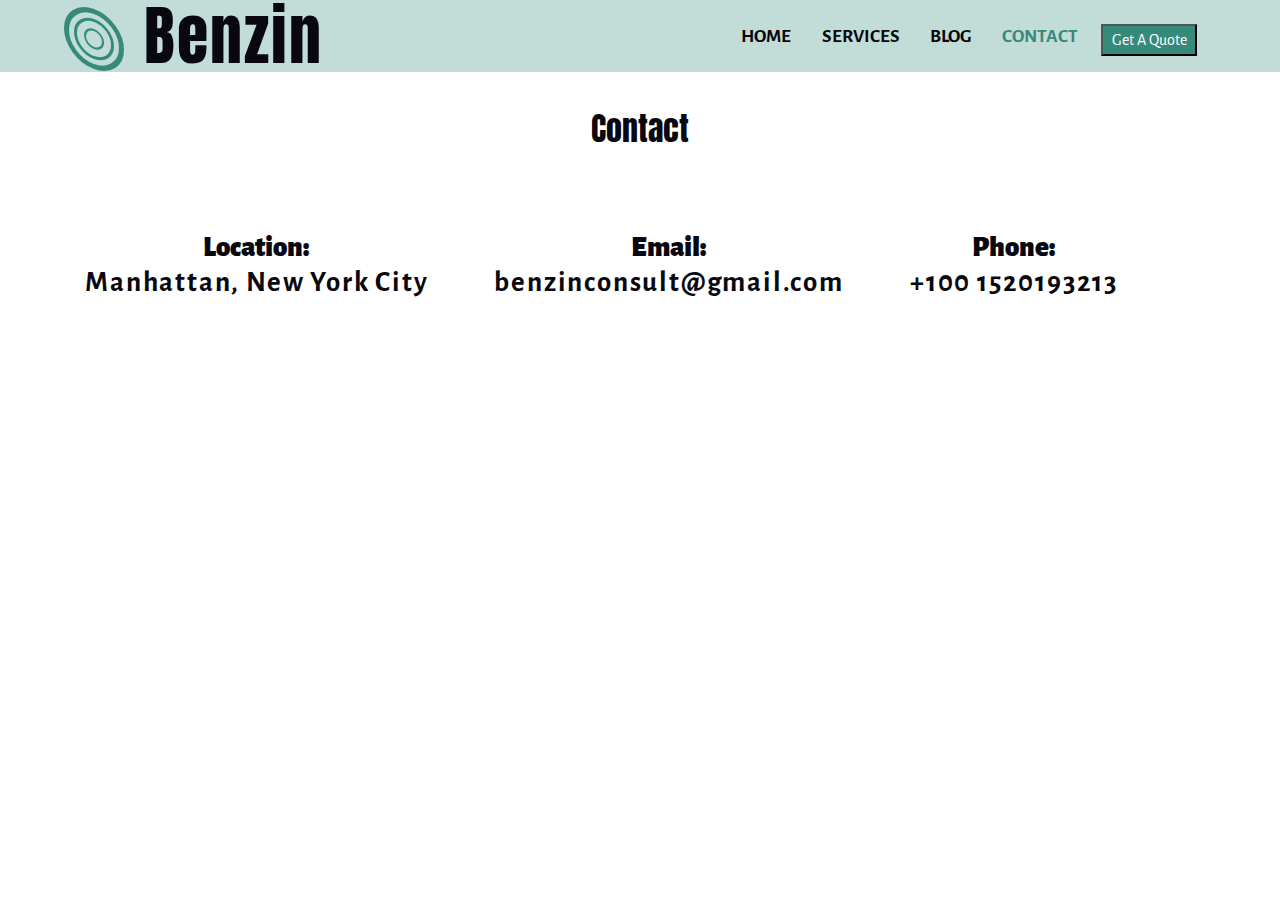
<file: contact.html>
<!DOCTYPE html>
<html lang="en">

<head>
    <meta charset="UTF-8">
    <meta http-equiv="X-UA-Compatible" content="IE=edge">
    <link rel="preconnect" href="https://fonts.googleapis.com">
    <link rel="preconnect" href="https://fonts.gstatic.com" crossorigin>
    <link href="https://fonts.googleapis.com/css2?family=Alegreya+Sans&family=Anton&display=swap" rel="stylesheet">
    <link rel="stylesheet" href="https://pro.fontawesome.com/releases/v5.10.0/css/all.css" integrity="sha384-AYmEC3Yw5cVb3ZcuHtOA93w35dYTsvhLPVnYs9eStHfGJvOvKxVfELGroGkvsg+p" crossorigin="anonymous" />
    <meta name="viewport" content="width=device-width, initial-scale=1.0">
    <link rel="stylesheet" href="css/main.css">
    <title>Benzin</title>
</head>

<body>
    <header>
        <div class="menu-btn">
            <div class="menu-btn--burger"></div>
        </div>
        <nav>
            <div class="logo">
                <div class="logo_inner">
                    <div class="logo_inner--inner"></div>
                </div>
            </div>
            <h1 class="main-heading">Benzin</h1>

            <div class="container nav-lists">
                <ul>
                    <a href="index.html" class="nav_lists">
                        <li>Home</li>
                        <i class="fas fa-arrow-right"></i>
                    </a>
                    <a href="services.html" class="nav_lists">
                        <li>Services</li>
                        <i class="fas fa-arrow-right"></i>
                    </a>
                    <a href="blog.html" class="nav_lists">
                        <li>Blog</li>
                        <i class="fas fa-arrow-right"></i>
                    </a>
                    <a href="contact.html" class="nav_lists">
                        <li class="active">Contact</li>
                        <!-- <i class="fas fa-arrow-right"></i> -->
                    </a>
                </ul>
                <button class="button head_btn">Get A Quote</button>
            </div>
        </nav>
    </header>
    <main>
        <div class="contact">
            <h1 class="contact-heading">
                Contact
            </h1>
            <div class="contact-container">
                <div class="contact-container--containers">
                    <i class="fas fa-location-arrow"></i>
                    <h2>Location:</h2>
                    <h3>Manhattan, New York City</h3>
                </div>
                <div class="contact-container--containers">
                    <i class="fas fa-envelope-open-text"></i>
                    <h2>Email:</h2>
                    <h3>benzinconsult@gmail.com</h3>
                </div>
                <div class="contact-container--containers">
                    <i class="fas fa-phone-square-alt"></i>
                    <h2>Phone:</h2>
                    <h3>+100 1520193213</h3>
                </div>
            </div>
            <div class="socialmedia">
                <i class="fab fa-facebook fb"></i>
                <i class="fab fa-instagram insta"></i>
                <i class="fab fa-twitter-square twitter"></i>

            </div>
        </div>
    </main>
    <script src="app.js"></script>
</body>

</html>
</file>
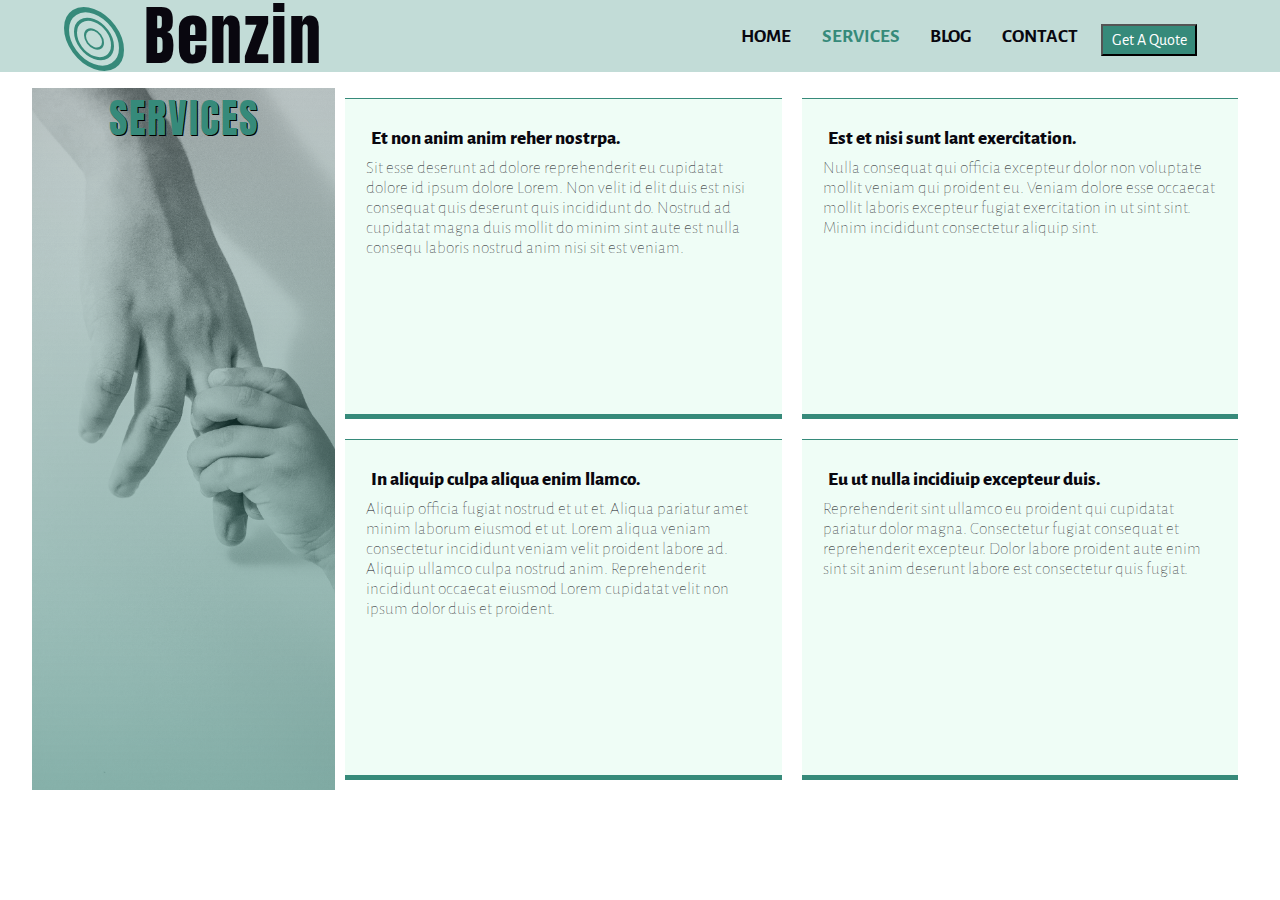
<file: services.html>
<!DOCTYPE html>
<html lang="en">

<head>
    <meta charset="UTF-8">
    <meta http-equiv="X-UA-Compatible" content="IE=edge">
    <link rel="preconnect" href="https://fonts.googleapis.com">
    <link rel="preconnect" href="https://fonts.gstatic.com" crossorigin>
    <link href="https://fonts.googleapis.com/css2?family=Alegreya+Sans&family=Anton&display=swap" rel="stylesheet">
    <link rel="stylesheet" href="https://pro.fontawesome.com/releases/v5.10.0/css/all.css" integrity="sha384-AYmEC3Yw5cVb3ZcuHtOA93w35dYTsvhLPVnYs9eStHfGJvOvKxVfELGroGkvsg+p" crossorigin="anonymous" />
    <meta name="viewport" content="width=device-width, initial-scale=1.0">
    <link rel="stylesheet" href="css/main.css">
    <title>Benzin</title>
</head>

<body>
    <header>
        <div class="menu-btn">
            <div class="menu-btn--burger"></div>
        </div>
        <nav>
            <div class="logo">
                <div class="logo_inner">
                    <div class="logo_inner--inner"></div>
                </div>
            </div>
            <h1 class="main-heading">Benzin</h1>

            <div class="container nav-lists">
                <ul>
                    <a href="index.html" class="nav_lists">
                        <li>Home</li>
                        <i class="fas fa-arrow-right"></i>
                    </a>
                    <a href="services.html" class="nav_lists">
                        <li class="active">Services</li>
                        <!-- <i class="fas fa-arrow-right"></i> -->
                    </a>
                    <a href="blog.html" class="nav_lists">
                        <li>Blog</li>
                        <i class="fas fa-arrow-right"></i>
                    </a>
                    <a href="contact.html" class="nav_lists">
                        <li>Contact</li>
                        <i class="fas fa-arrow-right"></i>
                    </a>
                </ul>
                <button class="button head_btn">Get A Quote</button>
            </div>
        </nav>
    </header>
    <main>
        <div class="services">
            <div class="container">
                <div class="container-img">
                    <!-- <img src="./hands.jpg" alt="baby holding hands"> -->
                    <h1 class="heading">
                        Services
                    </h1>
                </div>
                <div class="container-service">
                    <div class="container-service__list">
                        <i class="fas fa-handshake"></i>
                        <h3>Et non anim anim reher nostrpa.</h3>
                        <h5>Sit esse deserunt ad dolore reprehenderit eu cupidatat dolore id ipsum dolore Lorem. Non velit id elit duis est nisi consequat quis deserunt quis incididunt do. Nostrud ad cupidatat magna duis mollit do minim sint aute est nulla
                            consequ laboris nostrud anim nisi sit est veniam.</h5>
                    </div>
                    <div class="container-service__list">
                        <i class="fas fa-heartbeat"></i>
                        <h3>Est et nisi sunt lant exercitation.</h3>
                        <h5>Nulla consequat qui officia excepteur dolor non voluptate mollit veniam qui proident eu. Veniam dolore esse occaecat mollit laboris excepteur fugiat exercitation in ut sint sint. Minim incididunt consectetur aliquip sint.</h5>
                    </div>
                    <div class="container-service__list">
                        <i class="fas fa-user-tie"></i>
                        <h3>In aliquip culpa aliqua enim llamco.</h3>
                        <h5>Aliquip officia fugiat nostrud et ut et. Aliqua pariatur amet minim laborum eiusmod et ut. Lorem aliqua veniam consectetur incididunt veniam velit proident labore ad. Aliquip ullamco culpa nostrud anim. Reprehenderit incididunt
                            occaecat eiusmod Lorem cupidatat velit non ipsum dolor duis et proident.</h5>
                    </div>
                    <div class="container-service__list">
                        <i class="fas fa-phone-volume"></i>
                        <h3>Eu ut nulla incidiuip excepteur duis.</h3>
                        <h5>Reprehenderit sint ullamco eu proident qui cupidatat pariatur dolor magna. Consectetur fugiat consequat et reprehenderit excepteur. Dolor labore proident aute enim sint sit anim deserunt labore est consectetur quis fugiat.</h5>
                    </div>
                </div>
            </div>
        </div>
    </main>
    <script src="app.js"></script>
</body>

</html>
</file>
<file: css/main.css>
.menu-btn {
  cursor: pointer;
  width: 40px;
  height: 60px;
  position: absolute;
  top: 1.5em;
  right: 1em;
  z-index: 100;
}

.menu-btn--burger {
  position: absolute;
  right: 0;
  top: 0.5rem;
  background-color: black;
  height: 1.5px;
  width: 28px;
  -webkit-transition: all 0.5s ease;
  transition: all 0.5s ease;
}

.menu-btn--burger::before {
  content: '';
  position: absolute;
  top: -8px;
  background-color: black;
  height: 1.5px;
  width: 28px;
  -webkit-transition: all 0.5s ease;
  transition: all 0.5s ease;
}

.menu-btn--burger::after {
  content: '';
  position: absolute;
  top: 8px;
  background-color: black;
  height: 1.5px;
  width: 20px;
  -webkit-transition: all 0.5s ease;
  transition: all 0.5s ease;
}

.menu-btn--burger.open {
  -webkit-transform: rotate(720deg);
          transform: rotate(720deg);
  background: transparent;
}

.menu-btn--burger.open::before {
  -webkit-transform: rotate(45deg) translate(6px, 8px);
          transform: rotate(45deg) translate(6px, 8px);
}

.menu-btn--burger.open::after {
  -webkit-transform: rotate(-45deg) translate(3px, -7px);
          transform: rotate(-45deg) translate(3px, -7px);
  width: 28px;
}

.menu-btn.open {
  height: 0;
}

nav {
  padding: 0 1em;
  background-color: rgba(54, 138, 122, 0.3);
  display: -webkit-box;
  display: -ms-flexbox;
  display: flex;
  -webkit-box-orient: vertical;
  -webkit-box-direction: normal;
      -ms-flex-direction: column;
          flex-direction: column;
  -webkit-box-align: center;
      -ms-flex-align: center;
          align-items: center;
}

nav .logo {
  -webkit-transform: skewY(20deg);
          transform: skewY(20deg);
  position: absolute;
  top: 1%;
  left: 5%;
  width: 60px;
  height: 60px;
  border: 5px #368A7A solid;
  border-radius: 50%;
}

nav .logo_inner {
  position: absolute;
  top: 10%;
  left: 10%;
  width: 40px;
  height: 40px;
  border: 3px #368A7A solid;
  border-radius: 50%;
}

nav .logo_inner--inner {
  position: absolute;
  top: 20%;
  left: 20%;
  width: 20px;
  height: 20px;
  border: 2px #368A7A solid;
  border-radius: 50%;
}

nav .main-heading {
  font-size: 3rem;
  text-align: center;
  font-family: "Anton", sans-serif;
  letter-spacing: 2px;
  font-weight: 100;
}

nav .nav-lists {
  margin-top: -10em;
  -webkit-transform: translateY(-100%);
          transform: translateY(-100%);
  visibility: hidden;
  display: -webkit-box;
  display: -ms-flexbox;
  display: flex;
  -webkit-box-orient: vertical;
  -webkit-box-direction: normal;
      -ms-flex-direction: column;
          flex-direction: column;
  -webkit-box-align: center;
      -ms-flex-align: center;
          align-items: center;
  font-size: 1.2rem;
  -webkit-transition: all 0.5s ease;
  transition: all 0.5s ease;
}

nav .nav-lists ul {
  display: -webkit-box;
  display: -ms-flexbox;
  display: flex;
  -webkit-box-orient: vertical;
  -webkit-box-direction: normal;
      -ms-flex-direction: column;
          flex-direction: column;
}

nav .nav-lists ul a {
  margin: .2em;
  display: -webkit-box;
  display: -ms-flexbox;
  display: flex;
  -webkit-box-align: center;
      -ms-flex-align: center;
          align-items: center;
}

nav .nav-lists ul a li {
  list-style: none;
  margin: 0.2em;
  font-weight: 700;
  text-transform: uppercase;
}

nav .nav-lists ul a .active {
  color: #368A7A;
}

nav .nav-lists ul a li:hover {
  color: #368A7A;
  -webkit-transition: all 0.5s ease;
  transition: all 0.5s ease;
}

nav .nav-lists .head_btn {
  background-color: #368A7A;
  color: #fff;
  width: 6em;
  height: 2em;
  font-size: 1rem;
}

nav .nav-lists .head_btn:focus {
  outline: none;
}

nav .nav-lists.open {
  -webkit-transform: translateY(100%);
          transform: translateY(100%);
  visibility: visible;
  margin-bottom: 12em;
  -webkit-transition: all 0.5s ease;
  transition: all 0.5s ease;
}

.home {
  padding-bottom: 1em;
  font-size: 1.5rem;
}

.home .container {
  padding: 1em 0.5em;
  display: -webkit-box;
  display: -ms-flexbox;
  display: flex;
  -webkit-box-orient: vertical;
  -webkit-box-direction: reverse;
      -ms-flex-direction: column-reverse;
          flex-direction: column-reverse;
}

.home .container1 {
  padding: 1em 0em;
}

.home .container1-head {
  text-decoration: underline;
}

.home .container1-head__down {
  color: #368A7A;
}

.home .container1 p {
  font-size: 1.1rem;
}

.home .container2 img {
  width: 100%;
}

@media screen and (min-width: 768px) {
  .menu-btn {
    display: none;
  }
  nav {
    height: 4.5em;
    -webkit-box-orient: horizontal;
    -webkit-box-direction: normal;
        -ms-flex-direction: row;
            flex-direction: row;
    -webkit-box-pack: justify;
        -ms-flex-pack: justify;
            justify-content: space-between;
  }
  nav .logo {
    -webkit-box-flex: 6%;
        -ms-flex: 6%;
            flex: 6%;
  }
  nav .main-heading {
    text-align: left;
    margin-left: 2em;
    font-size: 4rem;
    -webkit-box-flex: 25%;
        -ms-flex: 25%;
            flex: 25%;
  }
  nav .nav-lists {
    padding: 1em;
    -webkit-transform: translate(0);
            transform: translate(0);
    visibility: visible;
    margin: 0;
    -webkit-box-orient: horizontal;
    -webkit-box-direction: normal;
        -ms-flex-direction: row;
            flex-direction: row;
    -webkit-box-align: end;
        -ms-flex-align: end;
            align-items: flex-end;
    -webkit-box-pack: center;
        -ms-flex-pack: center;
            justify-content: center;
    -webkit-box-flex: 31%;
        -ms-flex: 31%;
            flex: 31%;
  }
  nav .nav-lists ul {
    -webkit-box-orient: horizontal;
    -webkit-box-direction: normal;
        -ms-flex-direction: row;
            flex-direction: row;
  }
  nav .nav-lists ul a {
    margin-right: 1em;
  }
  .home {
    padding: 2em 1.5em 0em 1.5em;
  }
  .home .container {
    display: -webkit-box;
    display: -ms-flexbox;
    display: flex;
    -webkit-box-orient: horizontal;
    -webkit-box-direction: normal;
        -ms-flex-direction: row;
            flex-direction: row;
    -webkit-box-align: center;
        -ms-flex-align: center;
            align-items: center;
    font-size: 1em;
  }
  .home .container2 {
    overflow: hidden;
    -webkit-transition: all 0.8s ease-in-out;
    transition: all 0.8s ease-in-out;
    -webkit-transition-delay: 0.2s;
            transition-delay: 0.2s;
  }
  .home .container img {
    -webkit-transition: all 0.8s ease-in-out;
    transition: all 0.8s ease-in-out;
    -webkit-transition-delay: 0.2s;
            transition-delay: 0.2s;
  }
  .home .container .container2:hover img {
    -webkit-transform: scale(1.2);
            transform: scale(1.2);
    -webkit-transition: all 0.8s ease-in-out;
    transition: all 0.8s ease-in-out;
    -webkit-transition-delay: 0.2s;
            transition-delay: 0.2s;
  }
  .home .container h1,
  .home .container h2 {
    font-size: 3rem;
  }
  .home .container p {
    font-size: 1.1rem;
  }
  .home .container img {
    max-width: 110em;
    margin-left: 1em;
  }
}

@media screen and (min-width: 1028px) {
  .home {
    padding: 0.8em 1.5em 0em 1.5em;
  }
  .home .container {
    display: -webkit-box;
    display: -ms-flexbox;
    display: flex;
    -webkit-box-orient: horizontal;
    -webkit-box-direction: normal;
        -ms-flex-direction: row;
            flex-direction: row;
    -webkit-box-align: center;
        -ms-flex-align: center;
            align-items: center;
    font-size: 1.5rem;
  }
  .home .container h1,
  .home .container h2 {
    font-size: 3rem;
  }
  .home .container p {
    font-size: 1.2rem;
  }
  .home .container img {
    max-width: 110em;
  }
}

.services {
  padding: 1em;
}

.services .container {
  display: -webkit-box;
  display: -ms-flexbox;
  display: flex;
  -webkit-box-orient: vertical;
  -webkit-box-direction: normal;
      -ms-flex-direction: column;
          flex-direction: column;
}

.services .container-img {
  padding-top: 42vh;
  height: 50vh;
  background: -webkit-gradient(linear, left bottom, left top, from(rgba(54, 138, 122, 0.5)), to(rgba(54, 138, 122, 0.1))), url(../hands.jpg) center;
  background: linear-gradient(to top, rgba(54, 138, 122, 0.5), rgba(54, 138, 122, 0.1)), url(../hands.jpg) center;
  background-size: cover;
}

.services .container-img h1 {
  font-family: "Anton", sans-serif;
  text-align: center;
  font-weight: 100;
  letter-spacing: 2px;
  text-transform: uppercase;
}

.services .container-service {
  display: -ms-grid;
  display: grid;
  -ms-grid-columns: (1fr)[1];
      grid-template-columns: repeat(1, 1fr);
}

.services .container-service__list {
  padding: 1em;
  border-top: 1px #368A7A solid;
  border-bottom: 5px #368A7A solid;
  margin: 0.6em 0;
  background-color: rgba(217, 250, 233, 0.418);
  font-size: 1.3rem;
}

.services .container-service__list i {
  font-size: 2rem;
  color: #368A7A;
}

.services .container-service__list h3 {
  display: inline;
  position: relative;
  left: 5px;
  bottom: 5px;
  font-size: 1.2rem;
  font-weight: 800;
}

.services .container-service__list h5 {
  font-weight: 100;
}

.services .container-service__list:hover i {
  -webkit-transition: all 0.5s ease;
  transition: all 0.5s ease;
  -webkit-transform: rotate(360deg);
          transform: rotate(360deg);
}

@media screen and (min-width: 1080px) {
  .services .container {
    padding: 0 1em;
    display: -webkit-box;
    display: -ms-flexbox;
    display: flex;
    -webkit-box-orient: horizontal;
    -webkit-box-direction: normal;
        -ms-flex-direction: row;
            flex-direction: row;
  }
  .services .container-img {
    width: 40vw;
    height: 78vh;
    padding: 0;
  }
  .services .container-img h1 {
    font-size: 2.5rem;
    color: #368A7A;
    text-shadow: black 1.5px 1px;
  }
  .services .container-service {
    -ms-grid-columns: (1fr)[2];
        grid-template-columns: repeat(2, 1fr);
  }
  .services .container-service__list {
    max-width: 750px;
    margin: 10px;
    font-size: 1.3rem;
  }
}

@media screen and (min-width: 1400px) {
  .services .container-service__list {
    max-width: 700px;
    margin: 10px;
  }
}

.blog {
  overflow: auto;
  padding: 2em;
  margin: auto;
}

.blog h2 {
  text-align: center;
}

.blog-cards {
  display: -ms-grid;
  display: grid;
  -ms-grid-columns: (1fr)[1];
      grid-template-columns: repeat(1, 1fr);
}

.blog-cards_card {
  background-color: rgba(239, 255, 248, 0.897);
  display: -webkit-box;
  display: -ms-flexbox;
  display: flex;
  -webkit-box-pack: start;
      -ms-flex-pack: start;
          justify-content: flex-start;
  -webkit-box-align: center;
      -ms-flex-align: center;
          align-items: center;
  -webkit-box-orient: vertical;
  -webkit-box-direction: normal;
      -ms-flex-direction: column;
          flex-direction: column;
  width: 100%;
  margin: 0.5em 0;
  padding: 1em;
  border: 1px solid #368A7A;
  border-radius: 10px;
}

.blog-cards_card img {
  width: 100%;
  height: 100%;
  border-radius: 10px;
  margin-bottom: 1.5em;
}

.blog-cards_card p {
  font-size: 1.2rem;
}

@media screen and (min-width: 768px) {
  .blog {
    padding: 2em;
  }
  .blog .blog-heading {
    font-size: 3rem;
  }
  .blog-cards {
    padding: 1em 0;
    -ms-grid-columns: (1fr)[2];
        grid-template-columns: repeat(2, 1fr);
    -webkit-column-gap: 2em;
            column-gap: 2em;
    row-gap: 1em;
  }
  .blog-cards_card {
    -webkit-transition: all 0.5s ease;
    transition: all 0.5s ease;
  }
  .blog-cards_card--zoom {
    height: 250px;
    overflow: hidden;
    border-radius: 10px;
    margin-bottom: 2em;
  }
  .blog-cards_card--zoom img {
    -webkit-transition: all 0.8s ease-in-out;
    transition: all 0.8s ease-in-out;
    -webkit-transition-delay: 0.2s;
            transition-delay: 0.2s;
    border-radius: 0;
  }
  .blog-cards_card--zoom:hover img {
    -webkit-transform: scale(1.1);
            transform: scale(1.1);
  }
  .blog-cards_card p {
    font-size: 1rem;
  }
  .blog-cards_card:hover {
    -webkit-box-shadow: 0 4px 8px 0 rgba(0, 0, 0, 0.2), 0 6px 20px 0 rgba(0, 0, 0, 0.19);
            box-shadow: 0 4px 8px 0 rgba(0, 0, 0, 0.2), 0 6px 20px 0 rgba(0, 0, 0, 0.19);
    -webkit-transition-delay: 0.2s;
            transition-delay: 0.2s;
  }
}

@media screen and (min-width: 1300px) {
  .blog {
    padding: 2em;
  }
  .blog .blog-heading {
    font-size: 3rem;
  }
  .blog-cards {
    padding: 1em 0;
    -ms-grid-columns: (1fr)[3];
        grid-template-columns: repeat(3, 1fr);
    -webkit-column-gap: 2em;
            column-gap: 2em;
    row-gap: 1em;
  }
  .blog-cards p {
    font-size: 1.1rem;
  }
}

.contact {
  -ms-flex-line-pack: center;
      align-content: center;
}

.contact-heading {
  margin-top: 1em;
  text-align: center;
  font-family: "Anton", sans-serif;
  font-weight: 100;
  font-size: 2rem;
}

.contact-container {
  display: -webkit-box;
  display: -ms-flexbox;
  display: flex;
  padding: 1em;
  text-align: center;
  -webkit-box-orient: vertical;
  -webkit-box-direction: normal;
      -ms-flex-direction: column;
          flex-direction: column;
  -webkit-box-align: center;
      -ms-flex-align: center;
          align-items: center;
  -webkit-box-pack: center;
      -ms-flex-pack: center;
          justify-content: center;
  font-size: 1.2rem;
  row-gap: 1.5em;
}

.contact-container i {
  font-size: 1.7rem;
  -webkit-transition: all 0.5s ease;
  transition: all 0.5s ease;
}

.contact-container h2 {
  display: inline;
}

.contact-container h3 {
  font-size: 1.8rem;
  letter-spacing: 1.8px;
}

.contact-container--containers:hover i {
  -webkit-transform: rotateZ(360deg);
          transform: rotateZ(360deg);
  -webkit-transition: all 0.5s ease;
  transition: all 0.5s ease;
}

.contact .socialmedia {
  display: -webkit-box;
  display: -ms-flexbox;
  display: flex;
  -webkit-box-align: center;
      -ms-flex-align: center;
          align-items: center;
  -webkit-box-pack: center;
      -ms-flex-pack: center;
          justify-content: center;
  -webkit-column-gap: 0.5em;
          column-gap: 0.5em;
  font-size: 3rem;
}

@media screen and (min-width: 768px) {
  .contact-container {
    padding-top: 4em;
    padding-right: 5em;
    -webkit-box-orient: horizontal;
    -webkit-box-direction: normal;
        -ms-flex-direction: row;
            flex-direction: row;
    -webkit-box-align: center;
        -ms-flex-align: center;
            align-items: center;
    -webkit-box-pack: space-evenly;
        -ms-flex-pack: space-evenly;
            justify-content: space-evenly;
  }
  .contact .socialmedia {
    margin-top: 4em;
  }
  .contact .socialmedia i {
    -webkit-transition: all 0.5s ease;
    transition: all 0.5s ease;
  }
  .contact .socialmedia .fb:hover {
    color: #4267B2;
  }
  .contact .socialmedia .insta:hover {
    color: #f58529;
  }
  .contact .socialmedia .twitter:hover {
    color: #1DA1F2;
  }
}

* {
  margin: 0;
  padding: 0;
  -webkit-box-sizing: border-box;
          box-sizing: border-box;
  font-family: "Alegreya Sans", sans-serif;
  color: #09070f;
}

h2 {
  font-weight: 900;
  color: #09070f;
}

a {
  text-decoration: none;
}

button {
  margin-top: 0.5em;
  display: block;
  width: 7em;
  height: 1.5em;
  font-size: 1.5rem;
  background-color: #368A7A;
  color: #fff;
}

body::-webkit-scrollbar {
  width: 0.6em;
  background-color: #fffefe;
  border: 0.1px solid #2f2d2d;
}

body::-webkit-scrollbar-thumb {
  background-color: darkgray;
  border-radius: 10px;
}
/*# sourceMappingURL=main.css.map */
</file>
